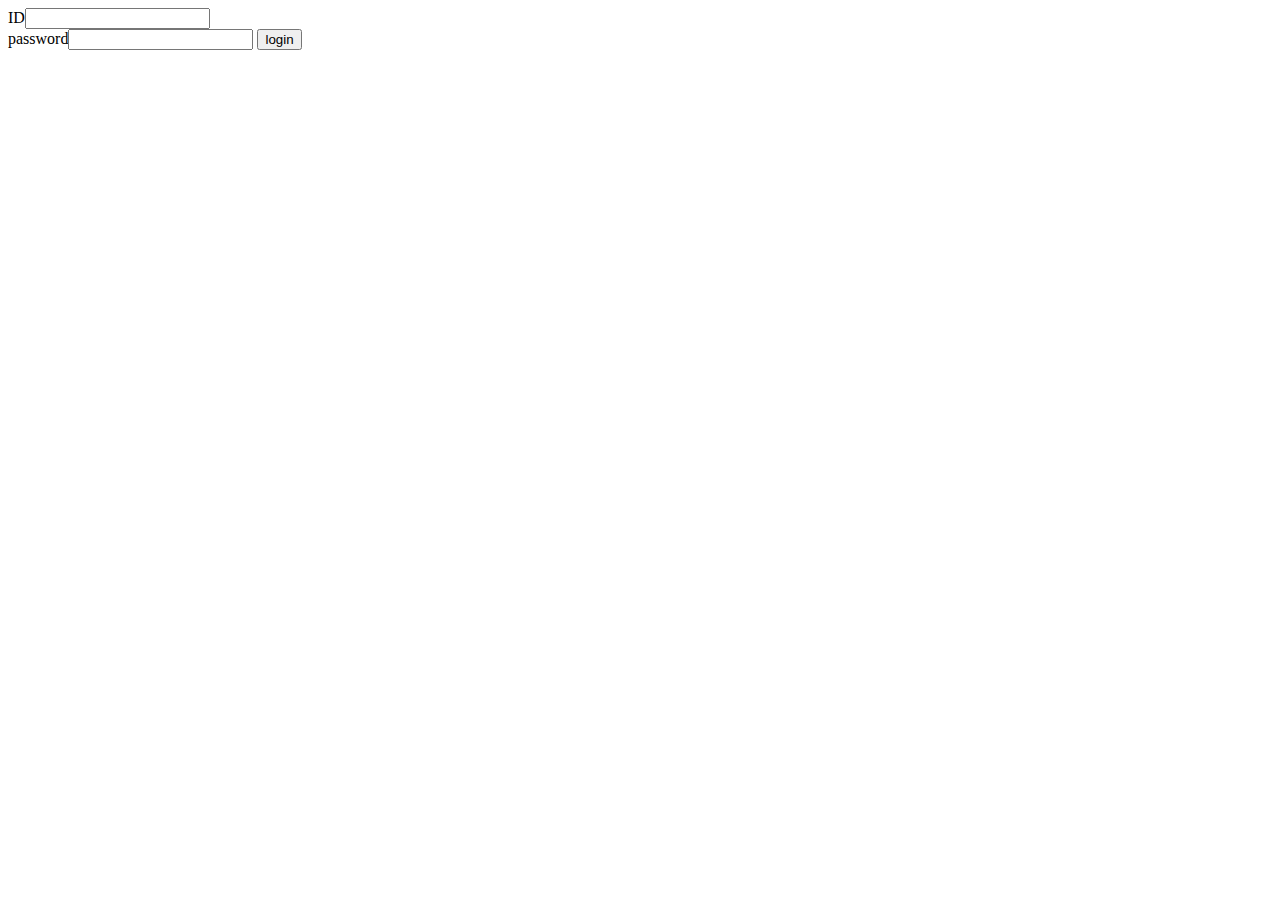
<file: WebRoot/WEB-INF/html/login.html>
<!DOCTYPE html>
<html>
  <head>
    <title>login.html</title>
	
    <meta name="keywords" content="keyword1,keyword2,keyword3">
    <meta name="description" content="this is my page">
    <meta name="content-type" content="text/html; charset=UTF-8">
    
    <!--<link rel="stylesheet" type="text/css" href="./styles.css">-->

  </head>
  
  <body>
    <form action="login" method="post" class="loginform">
    	ID<input type="text" name="userId"/><br>
    	password<input type="password" name="password"/>
    	<input type="submit" value="login"/>
    </form>
  </body>
</html>
</file>
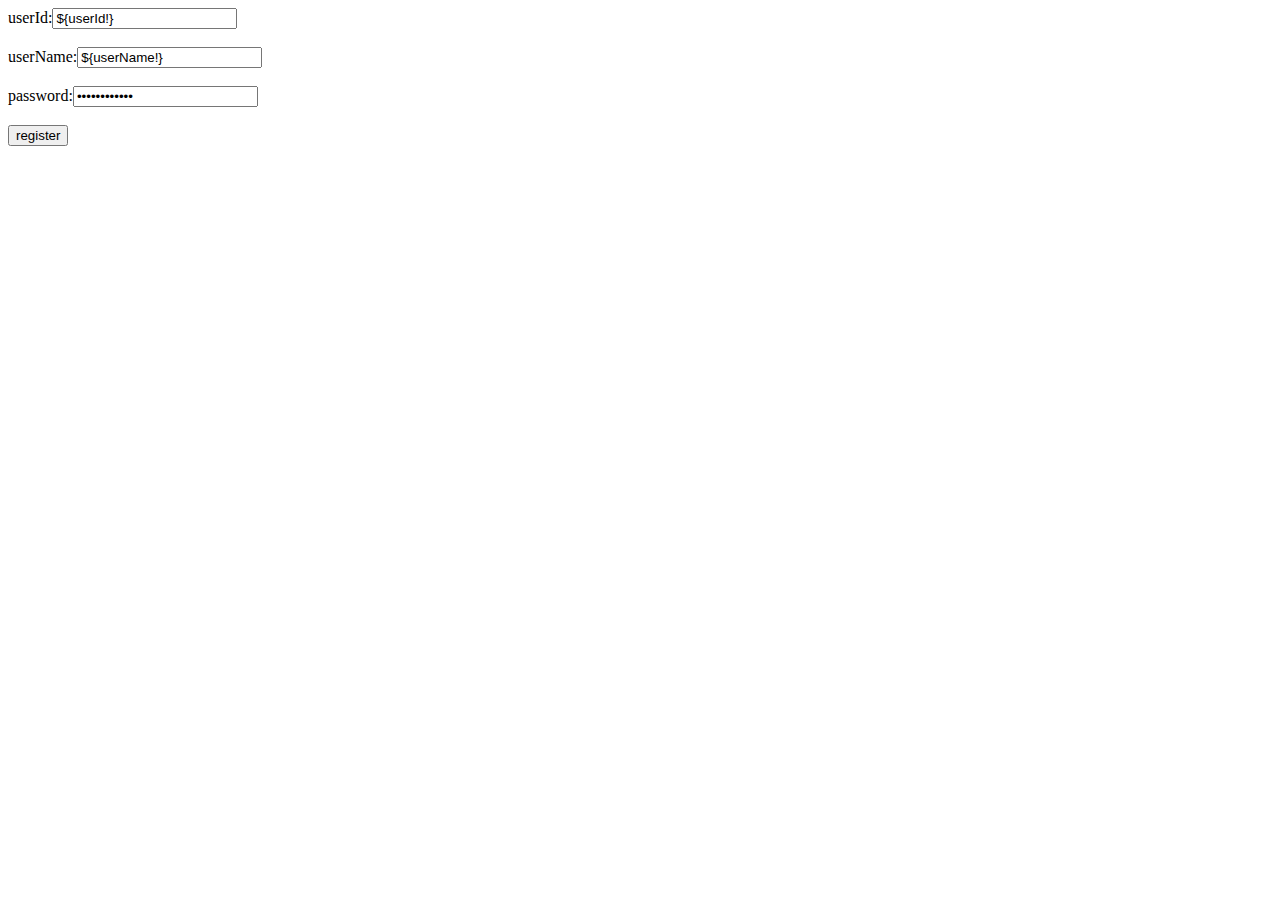
<file: WebRoot/WEB-INF/html/register.html>
<!DOCTYPE html>
<html>
  <head>
    <title>register.html</title>
	
    <meta name="keywords" content="keyword1,keyword2,keyword3">
    <meta name="description" content="this is my page">
    <meta name="content-type" content="text/html; charset=UTF-8">
    
    <!--<link rel="stylesheet" type="text/css" href="./styles.css">-->

  </head>
  
  <body>
    <form action="user/register" method="POST">
    	userId:<input type="text" name="userId" value="${userId!}"><br><br>
    	userName:<input type="text" name="userName" value="${userName!}"><br><br>
    	password:<input type="password" name="password" value="${password!}"><br><br>
    	<input type="submit" value="register">
    </form>
  </body>
</html>
</file>
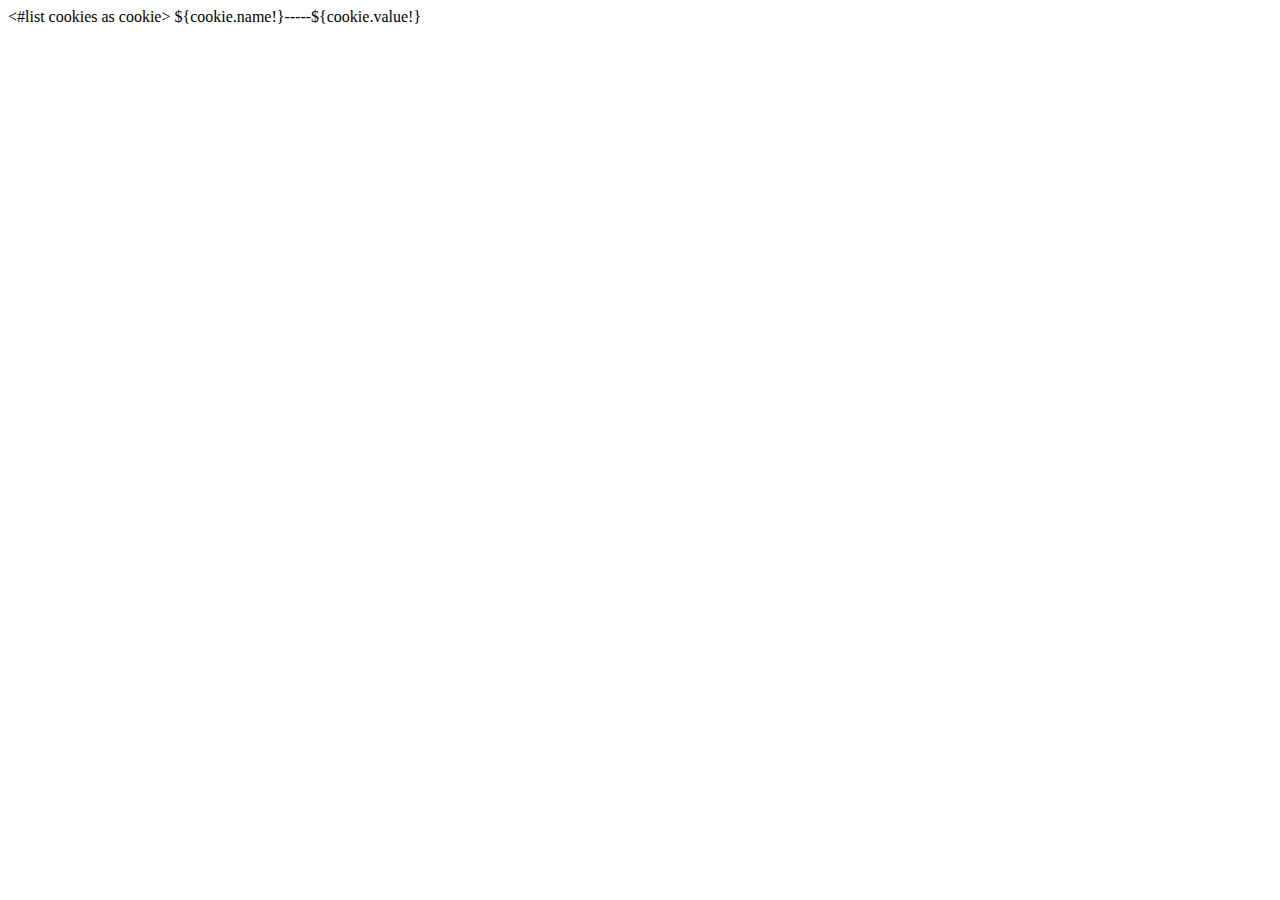
<file: WebRoot/WEB-INF/html/test.html>
<!DOCTYPE html>
<html>
  <head>
    <title>test.html</title>
	
    <meta name="keywords" content="keyword1,keyword2,keyword3">
    <meta name="description" content="this is my page">
    <meta name="content-type" content="text/html; charset=UTF-8">
    
    <!--<link rel="stylesheet" type="text/css" href="./styles.css">-->

  </head>
  
  <body>

	    <#list cookies as cookie>
	    	${cookie.name!}-----${cookie.value!}<br>
	    </#list>

  </body>
</html>
</file>
